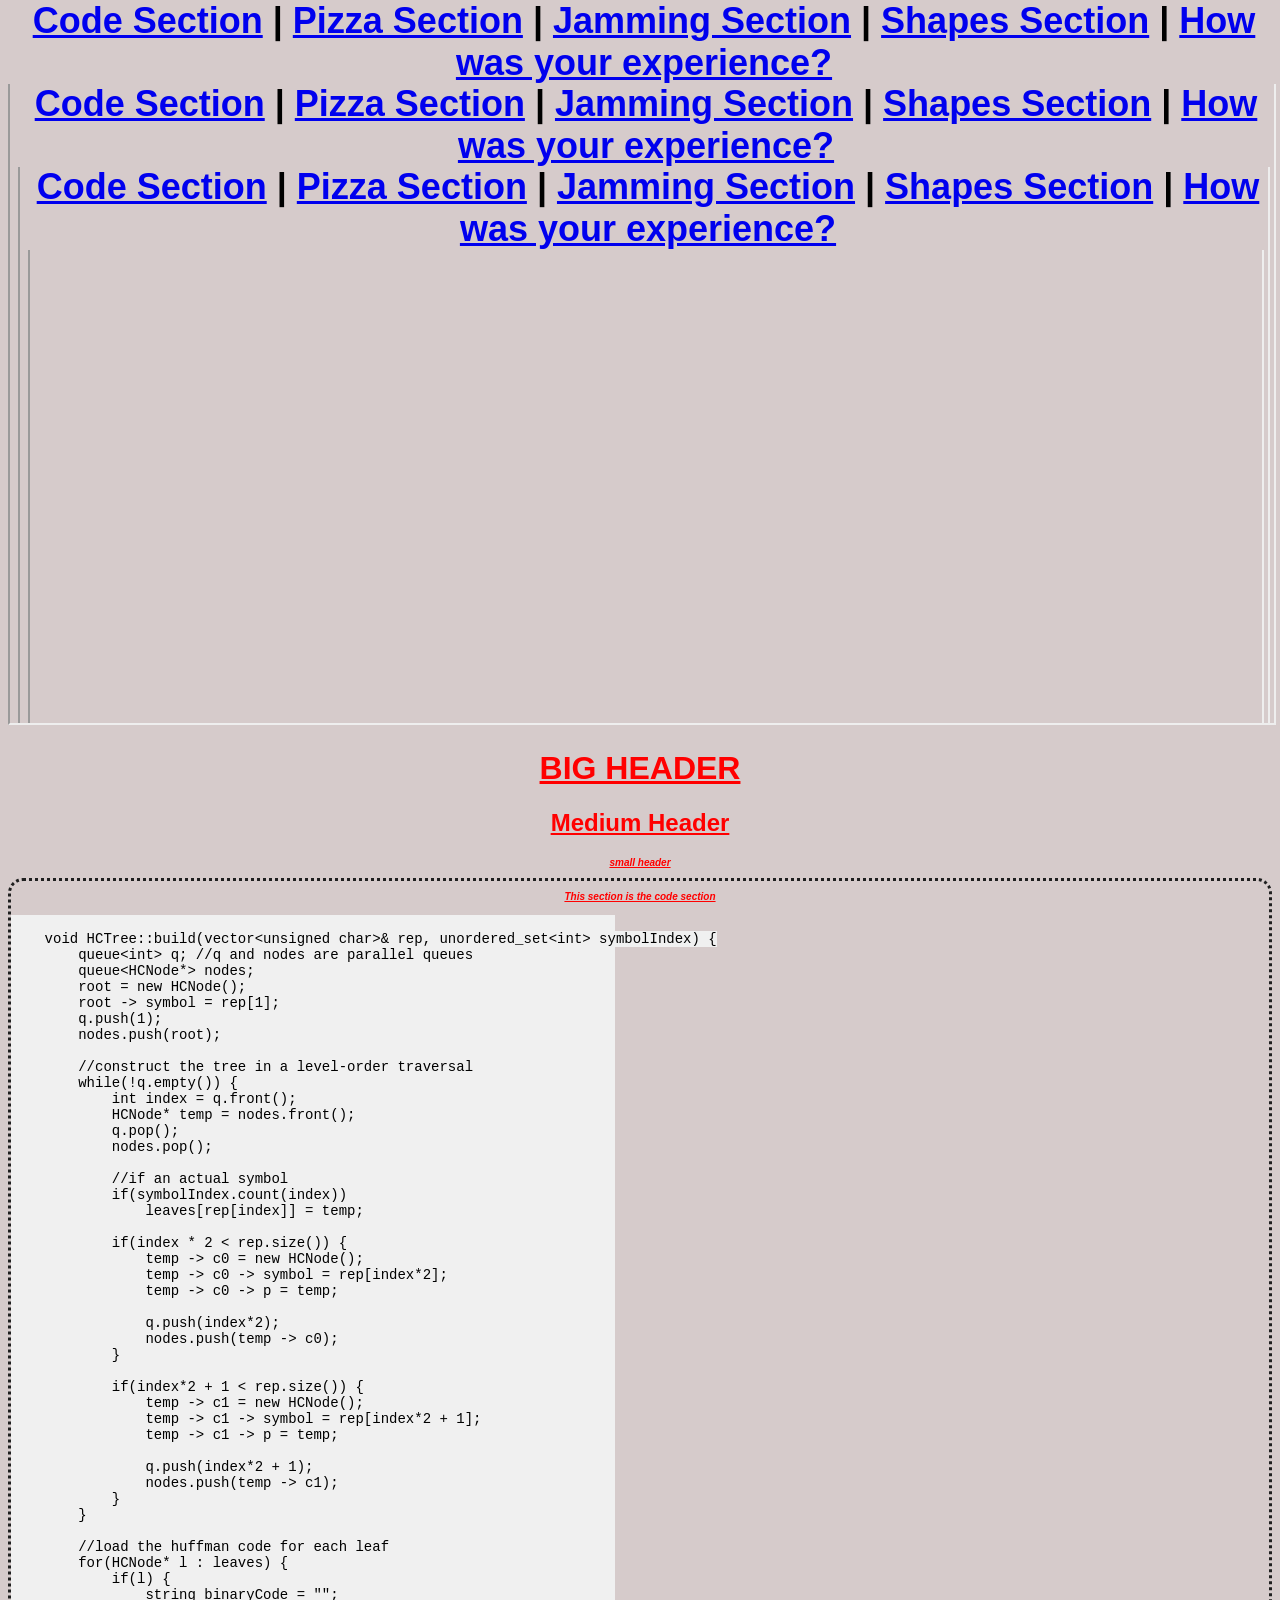
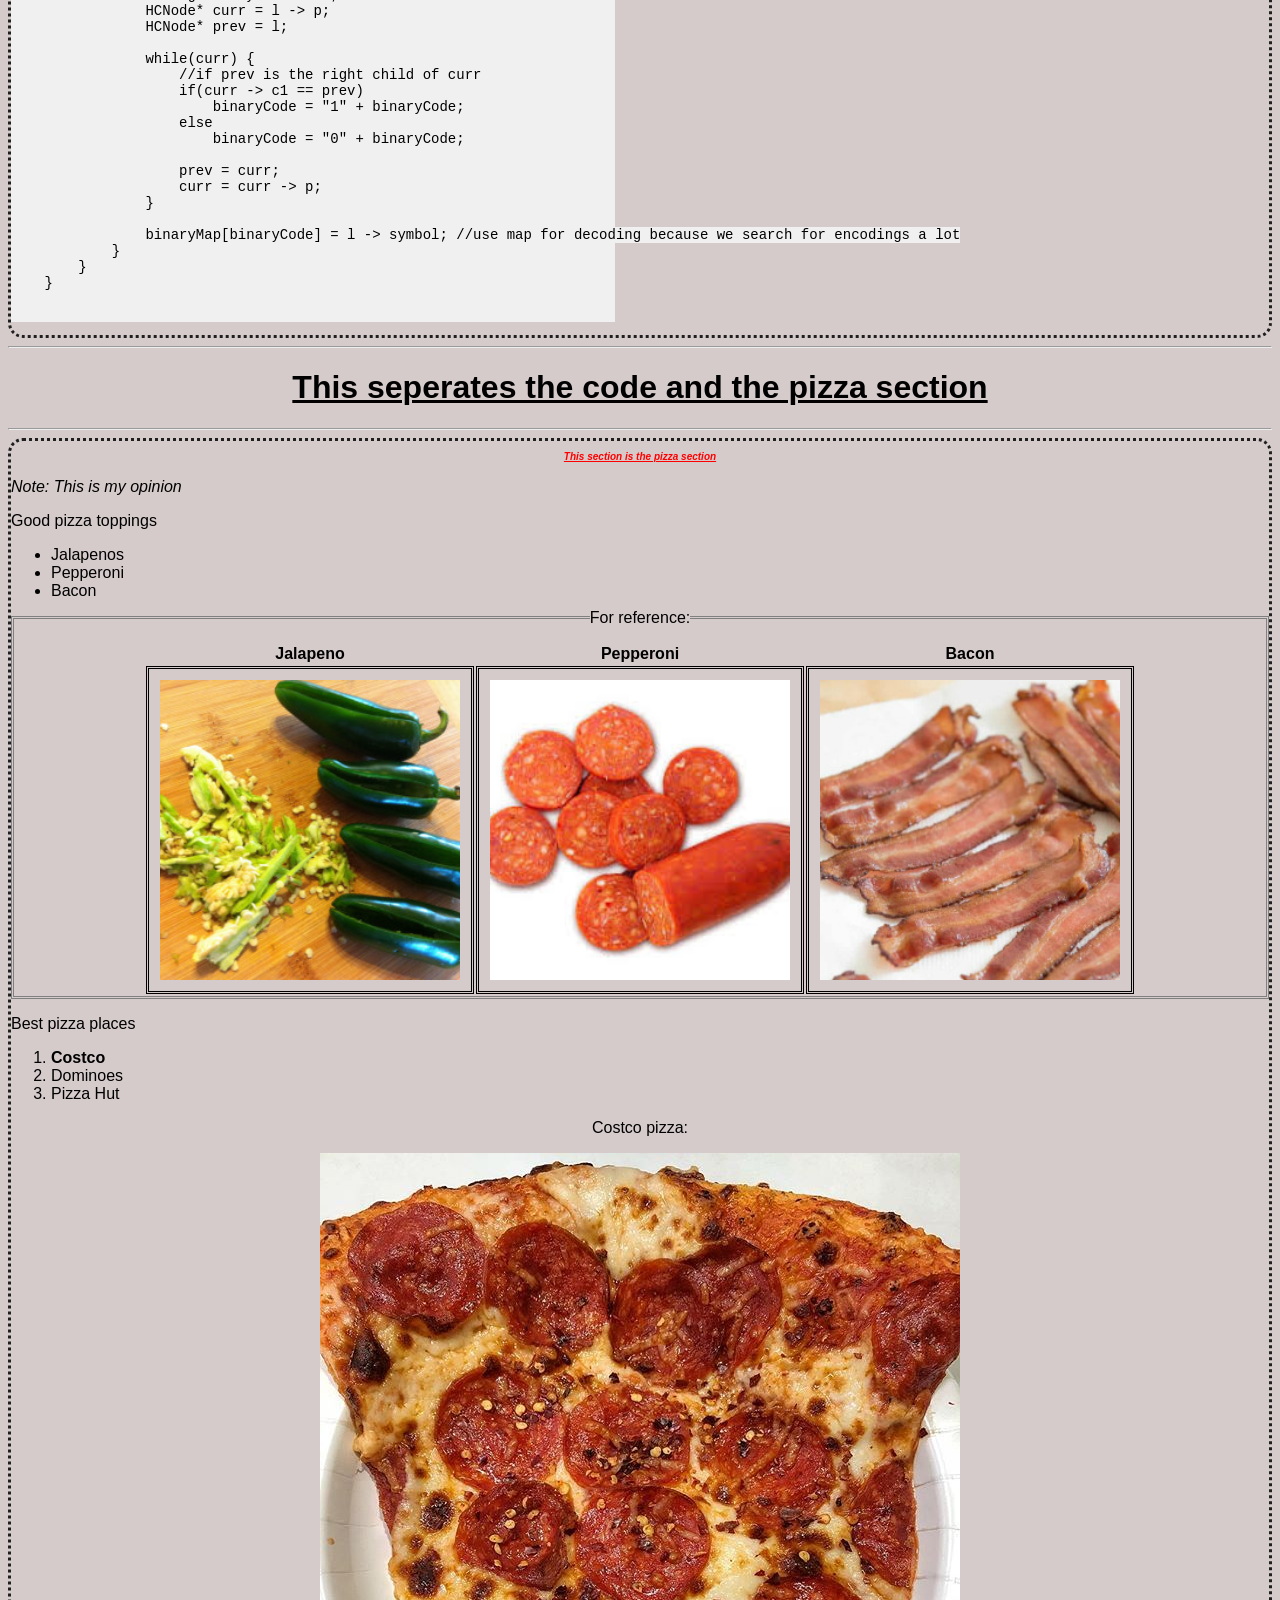
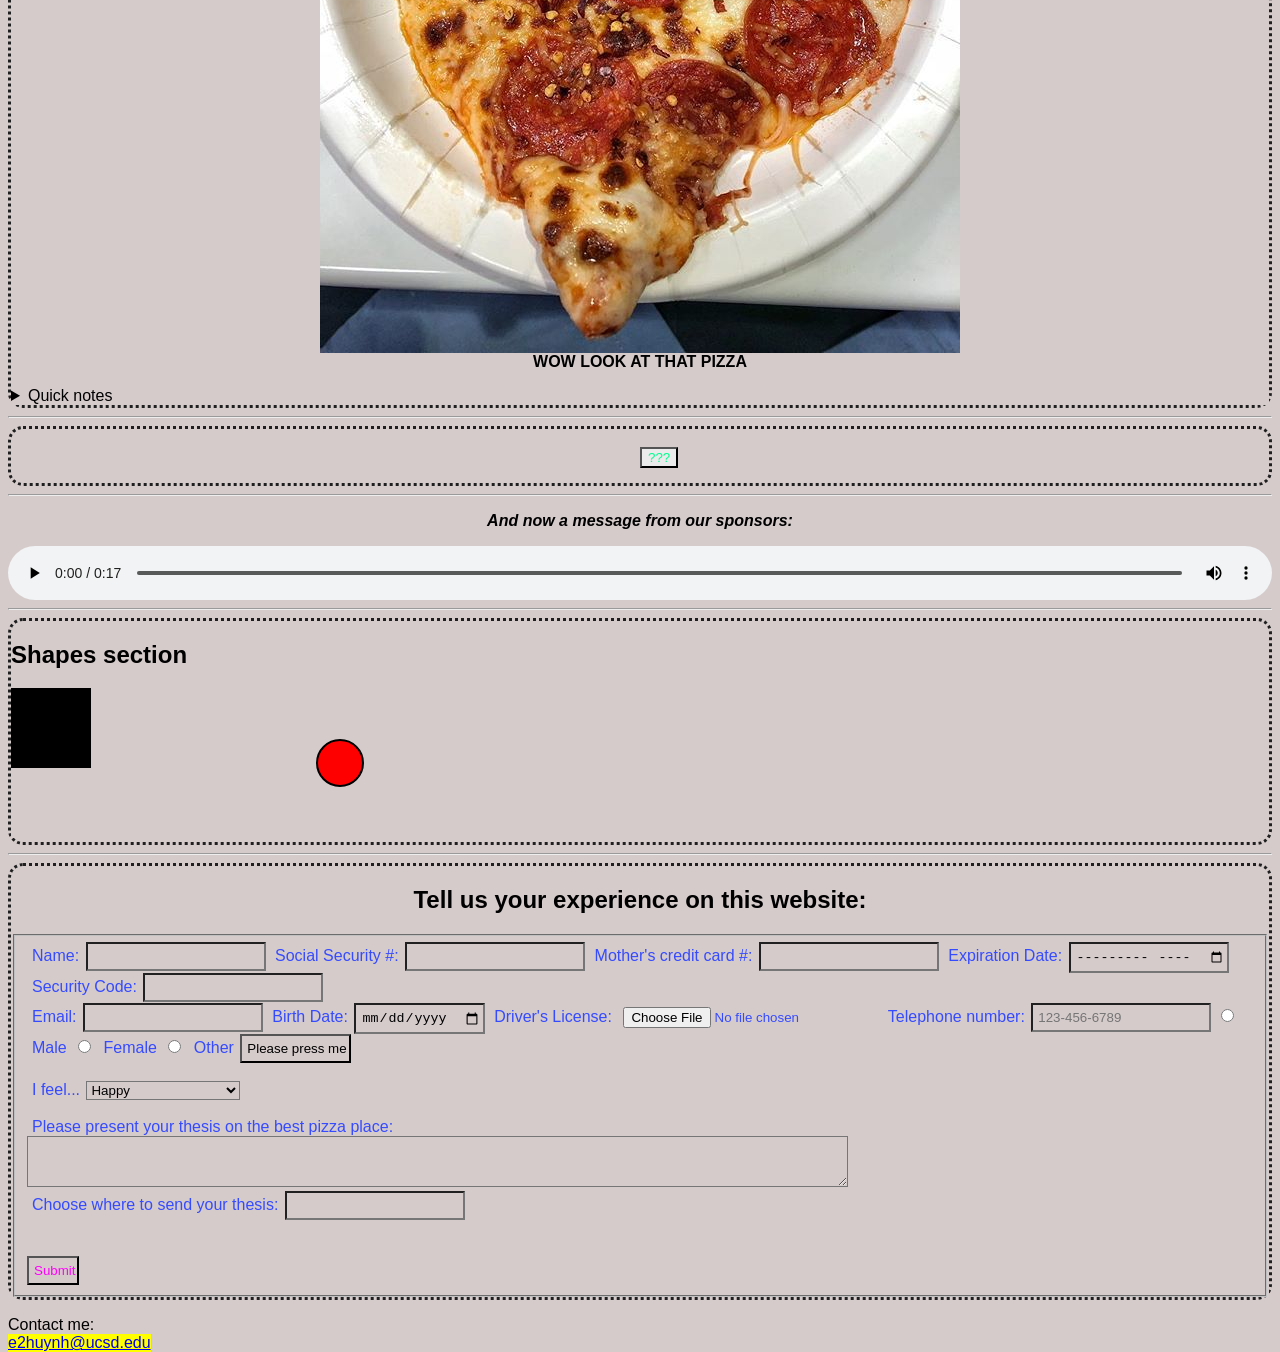
<file: index.html>
<!doctype html>
<html lang = en>
    <head>
        <title>GitHub HTML Page</title>
        <meta charset="UTF-8">
        <meta name="keywords" content="HTML, Ethan Huynh, GitHub">
        <meta name="author" content="Ethan Huynh">
        <link rel="stylesheet" href="stylesheet.css">
        <style>
            code {
                font-size: 14px;
            }
            iframe {
                width: 100%;
                height: 640px;
            }
        </style>
    </head>

    <body>
        <main>
            <header>
                <a target="highlight" href="https://e2huynh.github.io" style="font-size: 20px;">My Markdown page</a>
                <br>
                <iframe src="https://e2huynh.github.io" title="Markdown Page Preview"></iframe>
                <h1 class="header">BIG HEADER</h1>
                <h2 class="header">Medium Header</h2>
                <h3 class="header">small header</h3>
                <nav>
                    <a href="#CODE">Code Section</a> |
                    <a href="#PIZZA">Pizza Section</a> |
                    <a href="#CATJAM">Jamming Section</a> |
                    <a href="#SHAPES">Shapes Section</a> |
                    <a href="#FORM">How was your experience?</a>
                </nav>
            </header>
        </main>
        
        <section id="CODE">
            <h3 class="header"><span>This section is the code section</span></h3>
            <pre>
                <code>
    void HCTree::build(vector&lt;unsigned char&gt;& rep, unordered_set&lt;int&gt; symbolIndex) {
        queue&lt;int&gt; q; //q and nodes are parallel queues
        queue&lt;HCNode*&gt; nodes;
        root = new HCNode();
        root -&gt; symbol = rep[1];
        q.push(1);
        nodes.push(root);

        //construct the tree in a level-order traversal
        while(!q.empty()) {
            int index = q.front();
            HCNode* temp = nodes.front();
            q.pop();
            nodes.pop();

            //if an actual symbol
            if(symbolIndex.count(index))
                leaves[rep[index]] = temp;

            if(index * 2 &lt; rep.size()) {
                temp -&gt; c0 = new HCNode();
                temp -&gt; c0 -&gt; symbol = rep[index*2];
                temp -&gt; c0 -&gt; p = temp;

                q.push(index*2);
                nodes.push(temp -&gt; c0);
            }

            if(index*2 + 1 &lt; rep.size()) {
                temp -&gt; c1 = new HCNode();
                temp -&gt; c1 -&gt; symbol = rep[index*2 + 1];
                temp -&gt; c1 -&gt; p = temp;

                q.push(index*2 + 1);
                nodes.push(temp -&gt; c1);
            }
        }
        
        //load the huffman code for each leaf
        for(HCNode* l : leaves) {
            if(l) {
                string binaryCode = "";
                HCNode* curr = l -&gt; p;
                HCNode* prev = l;

                while(curr) {
                    //if prev is the right child of curr
                    if(curr -&gt; c1 == prev)
                        binaryCode = "1" + binaryCode;
                    else
                        binaryCode = "0" + binaryCode;

                    prev = curr;
                    curr = curr -&gt; p;
                }

                binaryMap[binaryCode] = l -&gt; symbol; //use map for decoding because we search for encodings a lot
            }
        }
    }        
                </code>
            </pre>
        </section>

        <div>
            <hr>
            <h1>This seperates the code and the pizza section</h1>
            <hr>
        </div>

        <section id="PIZZA">
            <h3 class="header"><span>This section is the pizza section</span></h3>

            <p><em>Note: This is my opinion</em></p>

            <p>Good pizza toppings</p>
            <ul>
                <li>Jalapenos</li>
                <li>Pepperoni</li>
                <li>Bacon</li>
            </ul>
            
            <table id="TABLEPIZZA">
                <caption>For reference:</caption>
                <colgroup>
                    <col span="3">
                </colgroup>
                <tr>
                    <th>Jalapeno</th>
                    <th>Pepperoni</th>
                    <th>Bacon</th>
                </tr>
                <tr>
                    <td><img src="images/jalapeno.jpg" alt="Jalapeno"></td>
                    <td><img src="images/pepperoni.jpg" alt="Pepperoni"></td>
                    <td><img src="images/bacon.jpg" alt="Bacon"></td>
                </tr>
            </table>
            

            <p>Best pizza places</p>
            <ol start="1">
                <li><strong>Costco</strong></li>
                <li>Dominoes</li>
                <li>Pizza Hut</li>
            </ol>

            <p style="text-align: center;">Costco pizza:</p>
            <figure>
                <img src="images/costco_pizza.jpg" alt="Costco Pizza">
                <figcaption style="text-align: center;"><b>WOW LOOK AT THAT PIZZA</b></figcaption>
            </figure>
            
            <details>
                <summary>Quick notes</summary>
                <aside>
                    <p><i>Aside #1: I hate pineapples on pizza but I like pineapples by themselves</i></p>
                    <p><i>Aside #2: Kirkland Signature water, Costco's brand of water, is my favorite beverage</i></p>
                </aside>
            </details>
        </section>

        <hr>
        <section id="CATJAM">
            <br><button style="margin: 0px 50% 15px 50%;" type="button" onclick="show()">???</button>
            <script>
                function show() {
                    alert('catJAM');
                    var temp = document.getElementsByTagName("template")[0];
                    var cont = temp.content.cloneNode(true);
                    document.body.replaceWith(cont);
                }
            </script>
            <template>
                <section id="JAM">
                    <h2 style="color: #f5f; text-align: center; padding: 0% 0% 0% 0%; background-color: transparent;">START JAMMING</h2>
                    <picture>
                        <img id="CAT" src="images/catjam.gif" alt="catJAM">
                    </picture>
                    <br><video id="DANCE" width="1280" height="720" controls>
                        <source src="videos/dance.mp4" type="video/mp4">
                    </video>
                    <br><button style="background-color: transparent;" type="button" onclick="location.href='index.html'">Go Back</button>
                </section>
            </template>
        </section>

        <hr>
        <p>And now a message from our sponsors:</p>
        <audio controls>
            <source src="audio/surprise.mp3" type="audio/mp3">
        </audio>
        <hr>

        <section id="SHAPES">
            <h2>Shapes section</h2>
            <canvas id="rectangle"></canvas>
            <script>
                var can = document.getElementById("rectangle");
                var canvas = can.getContext("2d");
                canvas.fillStyle = "#000000";
                canvas.fillRect(0,0,80,80);
            </script>
            <svg width="100" height="100">
                <circle cx="25" cy="25" r="23" stroke="black" stroke-width="2" fill="red"/>
            </svg>
        </section>
        
        <hr>

        <section id="FORM">
            <h2>Tell us your experience on this website:</h2>
            <form>
                <fieldset style="color: #354bff;">
                    <legend style="color:blue; font-weight: bold; display: none;">Not going to sell your information</legend>
                    <label for="name">Name:</label>
                    <input type="text" id="name" name="name">
                    <label for="ssn">Social Security #:</label>
                    <input type="password" id="ssn" name="ssn">
                    <label name="mom">Mother's credit card #:</label>
                    <input type="text" id="mom" name="mom">
                    <label for="expdate">Expiration Date:</label>
                    <input type="month" id="expdate" name="expdate">
                    <label for="cvs">Security Code:</label>
                    <input type="password" id="cvs" name="cvs">
                    <br><label for="email">Email:</label>
                    <input type="email" id="email" name="email">
                    <label for="birthdate">Birth Date:</label>
                    <input type="date" id="birthdate" name="birthdate">
                    <label for="license">Driver's License:</label>
                    <input type="file" id="license" name="license">
                    <label for="telephone">Telephone number:</label>
                    <input type="tel" id="telephone" name="telephone" placeholder="123-456-6789">
                    <input type="radio" id="male" name="gender" value="male">
                    <label for="male">Male</label>
                    <input type="radio" id="female" name="gender" value="female">
                    <label for="female">Female</label>
                    <input type="radio" id="other" name="gender" value="other">
                    <label for="other">Other</label>
                    <input type="button" value="Please press me" onclick="msg()">
                    <script>
                        function msg() {
                          alert("Downloading adware!");
                        }
                    </script>
                    <br><br>
                    <label for="feel">I feel... </label>
                    <select id="feel">
                        <optgroup label="Feelings">
                            <option value="happy">Happy</option>
                            <option value="enraged">Enraged</option>
                            <option value="disappointed">Disappointed</option>
                        </optgroup>
                        <optgroup label="Food?">
                            <option value="jalapeno">like a Jalapeno</option>
                            <option value="pepperoni">like a Pepperoni</option>
                            <option value="bacon">like a strip of Bacon</option>
                        </optgroup>
                    </select>

                    <br><br><label for="pizzathesis">Please present your thesis on the best pizza place: </label>
                    <br><textarea id="pizzathesis" name="pizzathesis" rows="3" cols="100"></textarea>
                    <br><label for="school">Choose where to send your thesis: </label>
                    <input list="schools" name="school" id="school">
                    <datalist id="schools">
                        <option value="UCSD">
                        <option value="Stanford">
                        <option value="Harvard">
                        <option value="Cal-Tech">
                        <option value="MIT">
                    </datalist>

                    <br><br><br><input style="color: hsla(301, 100%, 50%, 1);" type="submit" value="Submit">
                </fieldset>
            </form>
            
        </section>
        <footer>
            <p>Contact me:<a style="display: table-cell;" target="highlight" href="mailto:e2huynh@ucsd.edu">e2huynh@ucsd.edu</a></p>
        </footer>
    </body>
</html>
</file>
<file: stylesheet.css>
/*Ethan Huynh's css stylesheet for CSE 110 WI2020 Lab 3*/

/*Define the height of the entire page and the font and shift the whole page down 50px*/
html {
    height: 100%;
    font-family: 'Roboto Condensed', sans-serif;
    position: relative;
    top: 50px;
}

/*Change the font to Courier if the browser shrinks to 600px wide*/
@media only screen and (max-width: 600px) {
    html {
        font-family:'Courier New', Courier, monospace;
    }
}

* {
    background-color: rgb(214, 203, 203);
}

/*Make links with this target be highlighted in yellow*/
a[target=highlight] {
    background-color: yellow;
}

/*Add dotted borders to each section*/
section {
    border-style: dotted;
    border-color: rgb(31, 31, 31);
    border-width: 10%;
    border-radius: 15px;
}

/*Center the main navigation and make it fixed at the top*/
nav {
    text-align: center;
    font-size: 36px;
    font-weight: bolder;
    position: fixed;
    top: 0;
}

h3.header {
    font-size: 10px;
    font-style: oblique;
}

hr ~ h1 {
    text-align: center;
    text-decoration: underline;
}

/*Make the headers obnoxious*/
.header {
    text-align: center;
    color: red;
    text-decoration: underline;
}

/*Center table*/
table,tr,td {
    border-style: double;
    margin-left: auto;
    margin-right: auto;
}

/*Make all the imgs inside the table the same height*/
table img {
    height: 300px;
    margin-top: 10px;
    margin-left: 10px;
    margin-right: 10px;
    margin-bottom: 10px;
}

/*Make all p tags in aside be centered and lighter*/
aside > p {
    font-weight: lighter;
    text-align: center;
    font-size: 16px;
}

hr + p {
    text-align: center;
    font-style: italic;
    font-weight: bolder;
}

/*Make buttons have green text and white bg*/
button {
    color: hsl(154, 100%, 50%);
    background-color: rgb(235, 235, 235);
}

/*Make buttons bigger when you hover over them*/
button:hover {
    transform: scale(1.2);
}

/*Make buttons smaller when you click over them*/
button:active {
    transform: scale(0.8);
}

label,input {
    padding-top: 5px;
    padding-left: 5px;
    padding-right: 2px;
    padding-bottom: 5px;
}

/* Center and wrap the form*/
#FORM {
    display: flex;
    flex-wrap: wrap;
    justify-content: center;
    align-content: stretch;
}

#TABLEPIZZA {
    display: grid;
    grid-template-rows: 8px 15px auto;
    justify-items: center;
    align-items: end;
}

/*Make secret area all black*/
#JAM {
    background-color: rgba(0, 0, 0, 1);
    height: 100%;
    padding: 0%;
    margin: 0%;
}

#CAT {
    width: 80px;
    height: 80px;
}

#CODE h2,code,pre{
    background-color: rgb(240, 240, 240);
    max-width: 48%;
}

/*Center videos, imgs, buttons, and audio*/
video, img, button, audio {
    display: block;
    margin-left: auto;
    margin-right: auto;
}

audio {
    min-width: 100%;
}
</file>
